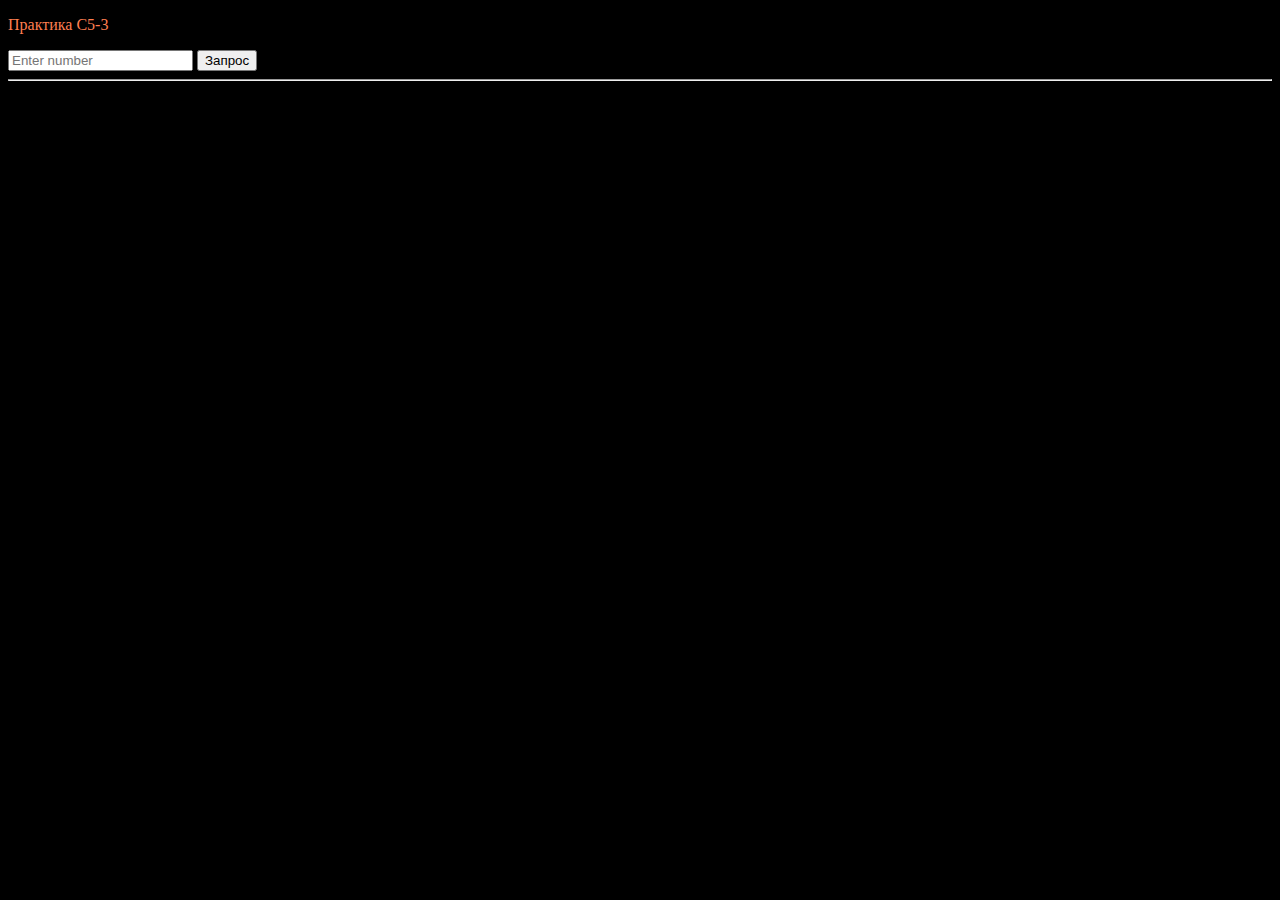
<file: C5-3/index.html>
<!DOCTYPE html>
<html lang="en">
<head>
    <meta charset="UTF-8">
    <meta name="viewport" content="width=device-width, initial-scale=1.0">
    <title>C5-3 practice</title>
    <link rel="stylesheet" href="style.css">
</head>
<body>
    <p>Практика C5-3</p>
    <form action="" method="get" class="sendDataForm">
        <input class="inputData" type="text" placeholder="Enter number">
        <button class="sendDataButton" type="submit">Запрос</button>
    </form>
    <hr class = "hr-decor">
    <p class="rezultMsg"></p>
    <div class="pictureContainer"><div class="imgDiv"></div>
    </div>

    
    <script src="./c5-3.js"></script>
</body>
</html>
</file>
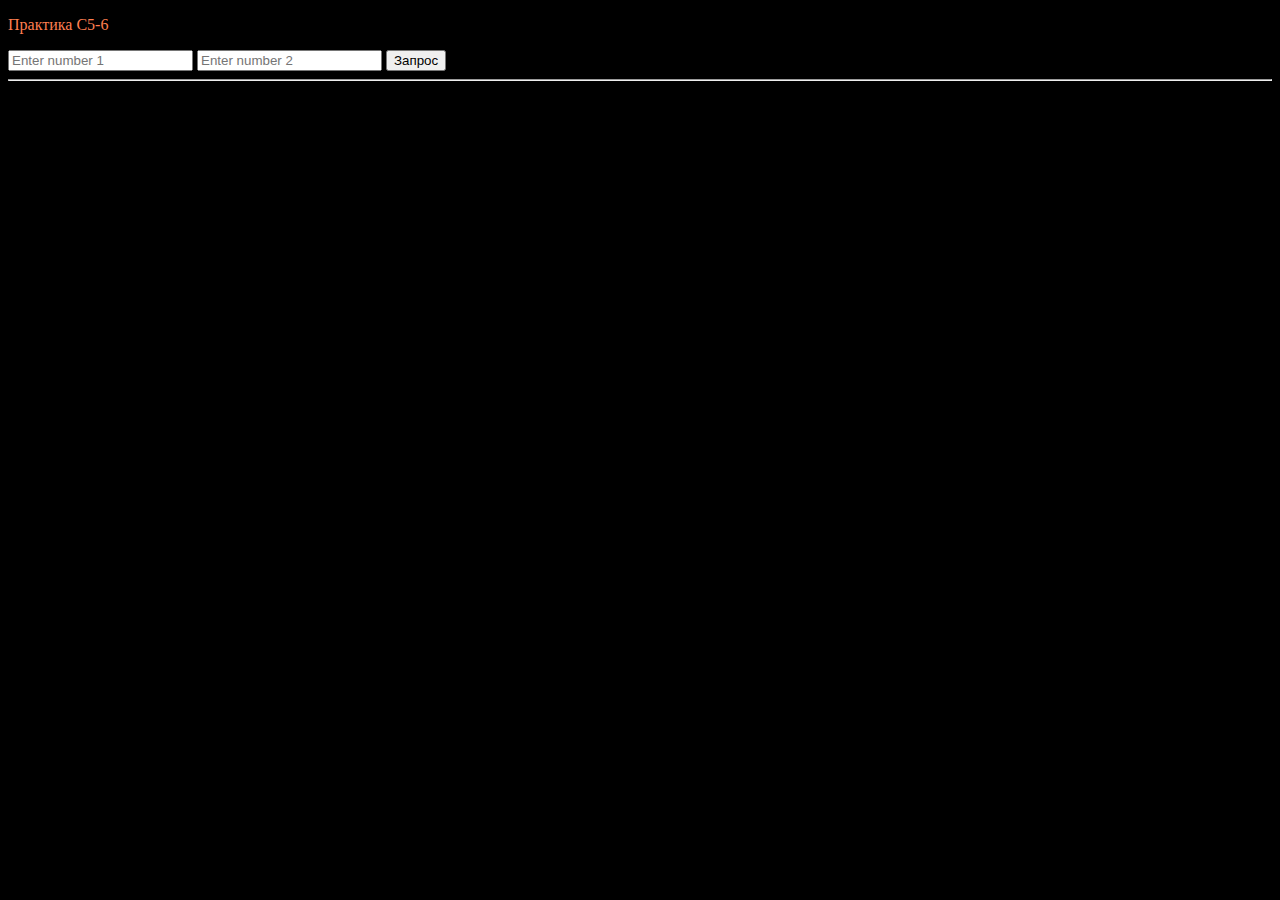
<file: C5-6/index.html>
<!DOCTYPE html>
<html lang="en">
<head>
    <meta charset="UTF-8">
    <meta name="viewport" content="width=device-width, initial-scale=1.0">
    <title>C5-6 practice</title>
    <link rel="stylesheet" href="style.css">
</head>
<body>
    <p>Практика C5-6</p>
    <form action="" method="get" class="sendDataForm">
        <input class="inputData1" type="text" placeholder="Enter number 1">
        <input class="inputData2" type="text" placeholder="Enter number 2">
        <button class="sendDataButton" type="submit">Запрос</button>
    </form>
    <hr class = "hr-decor">
    <p class="rezultMsg"></p>
    <div class="pictureContainer"><div class="imgDiv"></div>
    </div>

    
    <script src="./c5-6.js"></script>
</body>
</html>
</file>
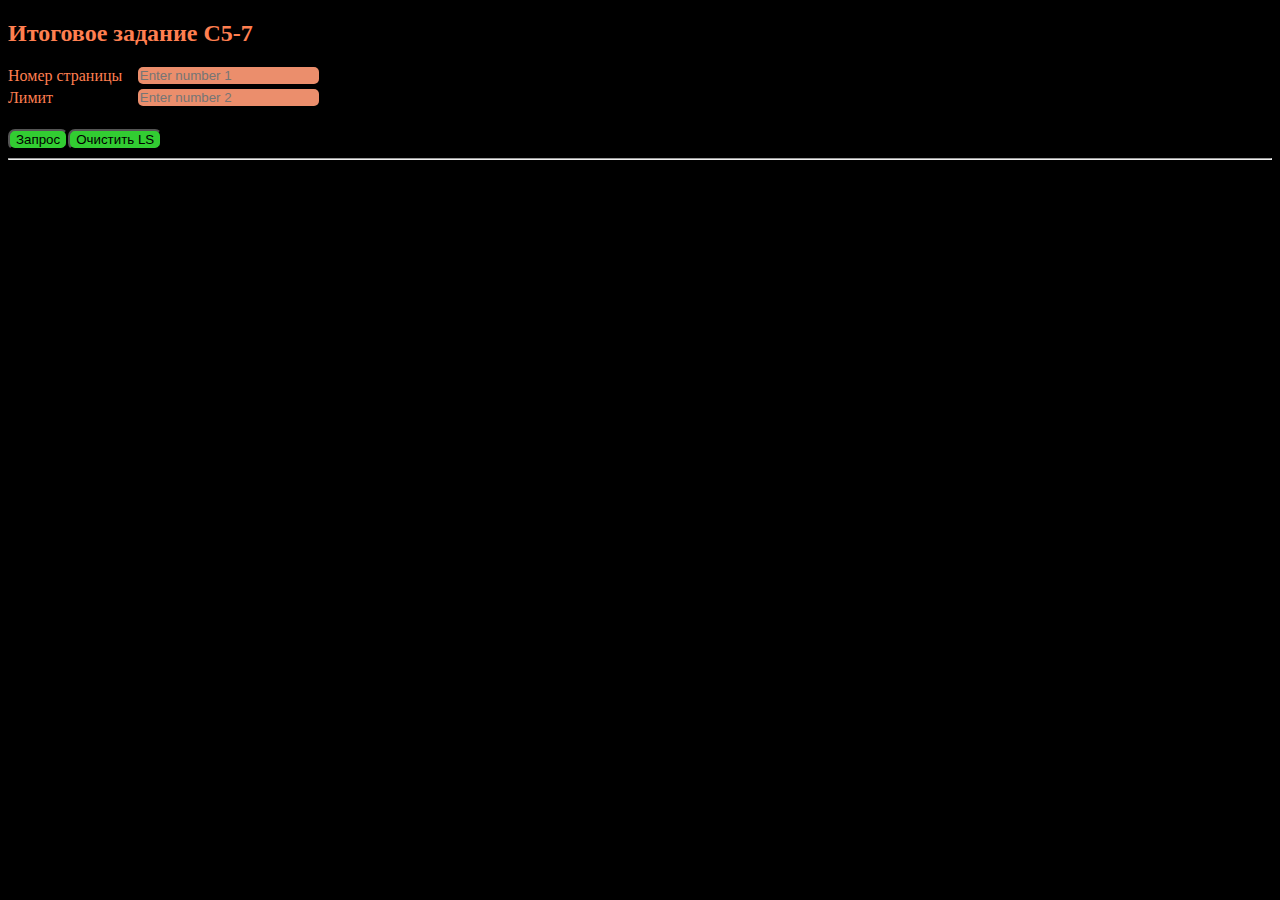
<file: C5-7 Final/index.html>
<!DOCTYPE html>
<html lang="en">
<head>
    <meta charset="UTF-8">
    <meta name="viewport" content="width=device-width, initial-scale=1.0">
    <title>C5-6 practice</title>
    <link rel="stylesheet" href="style.css">
</head>
<body>
    <h2>Итоговое задание C5-7</h2>
    <form action="" method="get" class="sendDataForm">
        <div class="input-div">
            <label for="inputData1">Номер страницы</label>
            <input id = "inputData1" class="inputData1" type="text" placeholder="Enter number 1">
            <p class="warrningMsgInput1"></p>
        </div>
        <div class="input-div">
            <label for="inputData2">Лимит</label>
            <input id = "inputData2" class="inputData2" type="text" placeholder="Enter number 2">
            <p class="warrningMsgInput2"></p>
        </div>
        <br>
        <div class="querryBtns">
            <button class="button sendDataButton" type="submit">Запрос</button>
            <button class="button clearStorrageBtn" type="submit">Очистить LS</button>
        </div>
        <br>
        <p class="warrningMsgBoth"></p>
    </form>
    <hr class = "hr-decor"> 
    <div class="pictureContainer"></div>
    <script src="./c5-7.js"></script>
</body>
</html>
</file>
<file: C5-3/style.css>
body{
    background-color: black;
}
p{
    color: coral;
}
.pictureContainer{
    display: flex;
    flex-wrap: wrap;
    justify-content: left;
    width: 100%;
    
}
.imgDiv{
    display: flex;
    padding: 2px;
    height: 200px;
    justify-content: center;
}
.cover{
    height: 100%;
    width: auto;
  }
</file>
<file: C5-6/style.css>
body{
    background-color: black;
}
p{
    color: coral;
}
.pictureContainer{
    display: flex;
    flex-wrap: wrap;
    justify-content: left;
    width: 100%;
    
}
</file>
<file: C5-7 Final/style.css>
* {
    box-sizing: border-box;
    word-wrap: break-word;
}
body{
    background-color: black;
}
label{
    color: coral;
    margin: 0;
}
h2{
    color: coral;
}
p{
    color: coral;
    margin: 0;
}
.warrningMsgInput1,.warrningMsgInput2,.warrningMsgBoth{
    color: brown;
    margin-left: 10px;
}
.pictureContainer{
    display: grid;
    width: min-content;
    grid-template-columns: repeat(5, 1fr);
    grid-gap: 5px;
    justify-items: center;
}

.sendDataForm{
    display: block;
    width: 700px;
}
.input-div{
    display: grid;
    grid-template-columns: 1fr 1fr 3fr;

}
.sendDataButton, .clearStorrageBtn{
    background-color: limegreen;
    border-radius: 7px;
}
.querryBtns{
    display: inline-flex;
}
.button:hover{
    background-color: green;
    border-radius: 7px;
}
.inputData1, .inputData2{
    border-radius: 5px;
    background-color: rgb(235, 142, 108);
    border: 0;
    margin-bottom: 5px;
}
</file>
